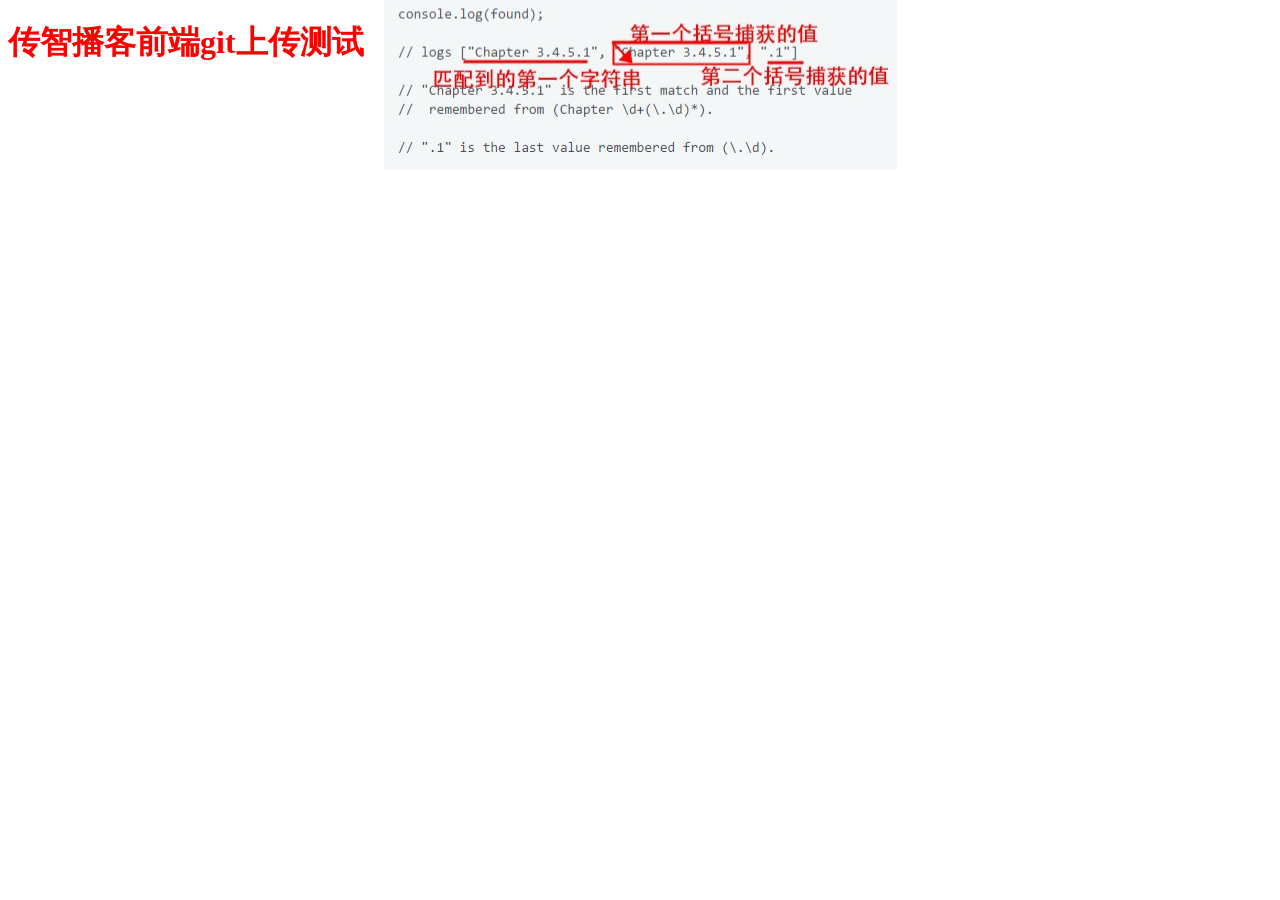
<file: index.html>
<!DOCTYPE html><html lang="en"><head><meta charset="UTF-8"><title>Document</title><link rel="stylesheet" href="styles/app.css"><style type="text/css">.aaa{

		}</style></head><body><h1>传智播客前端git上传测试</h1><div class="aaa"></div></body></html>
</file>
<file: styles/app.css>
body{background:url(../images/23.JPG) no-repeat 50%}body h1{color:red}
</file>
